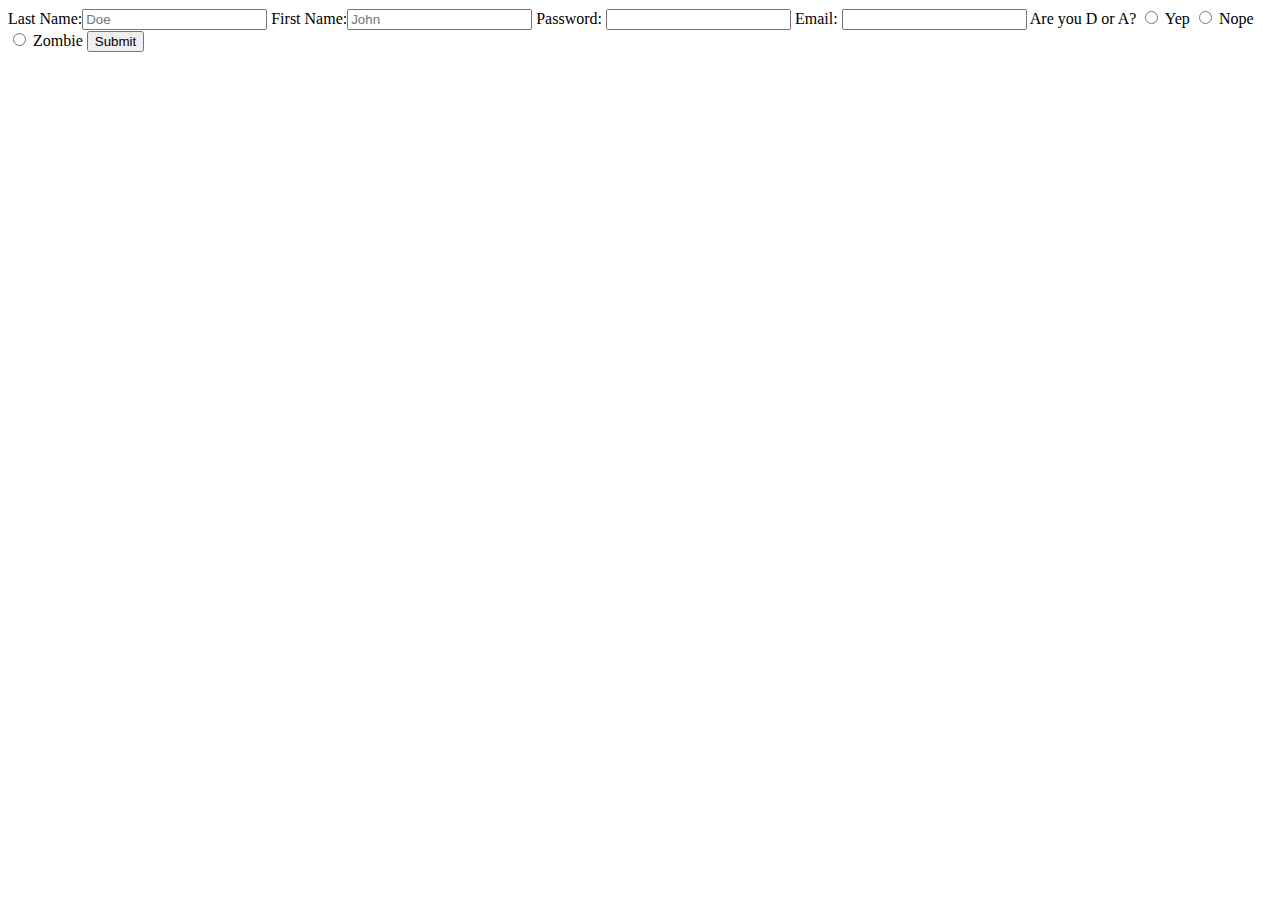
<file: FormDemo/index.html>
<!doctype html>
<html lang="en">
<head>
    <meta charset="UTF-8">
    <meta name="viewport" content="width=device-width, initial-scale=1">
    <title>Form Demo</title>
</head>
<body>
<!--Forms: we need to know where info is going, and what info looks like-->
<form>
    <label>Last Name:<input type="text" name="Last Name" placeholder="Doe" required></label>
    <label> First Name:<input type="text" name="First Name" placeholder="John" required> </label>
    <label>Password: <input type="password" name="" id=""></label>
    <label>Email: <input type="email" name="" id=""></label>

    <label>
        Are you D or A?
        <input type="radio" name="doa" value="Yep"> Yep
        <input type="radio" name="doa" value="Nope"> Nope
        <input type="radio" name="doa" value="Zombie"> Zombie
    </label>

    <button type="submit">Submit</button>
</form>

</body>
</html>
</file>
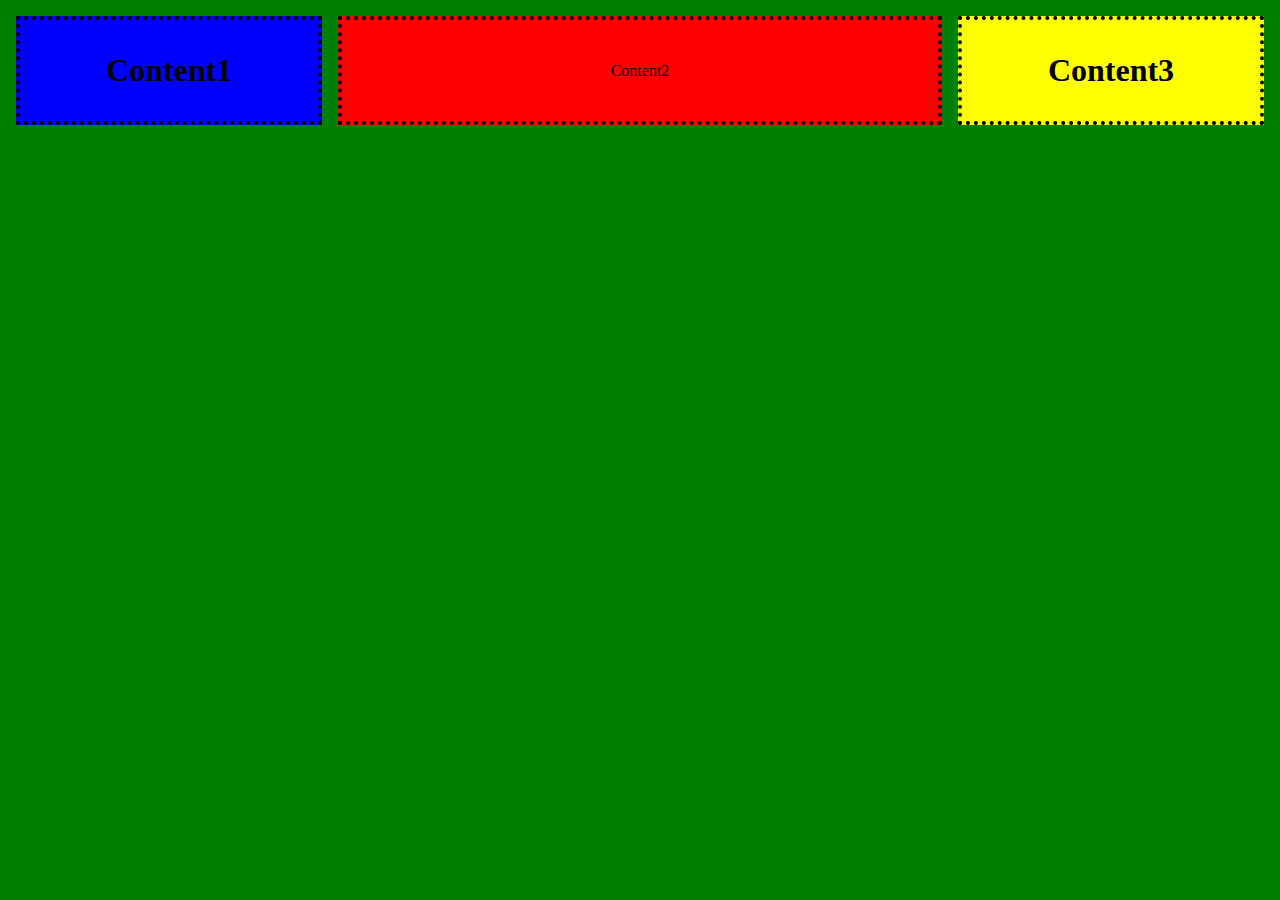
<file: HTML/CSSDemo/index.html>
<!doctype html>
<html lang="en">
<head>
    <meta charset="UTF-8">
    <meta name="viewport" content="width=device-width, initial-scale=1">
    <link rel="stylesheet" href="style.css">
    <title>Document</title>
</head>
<body>

<div id="burger" class="yummy">
    <p>Content1</p>
</div>
<div id="onions">
    <p>Content2</p>
</div>
<div id="fries" class="yummy">
    <p>Content3</p>
</div>
</body>
</html>
</file>
<file: HTML/CSSDemo/style.css>
body{
    display: flex;
    background-color: green;
}
div{
    border: .3rem black dotted;
    margin: .5rem;
    justify-items: center;
    align-content: center;
}
#burger{
    background-color: blue;
    flex: 1;
}
#onions{
    background-color: red;
    flex: 2;
}
#fries{
    background-color: yellow;
    flex: 1;
}
#fries, .yummy{
    font-weight: bold;
}
.yummy{
    font-size: 2rem;
}
</file>
